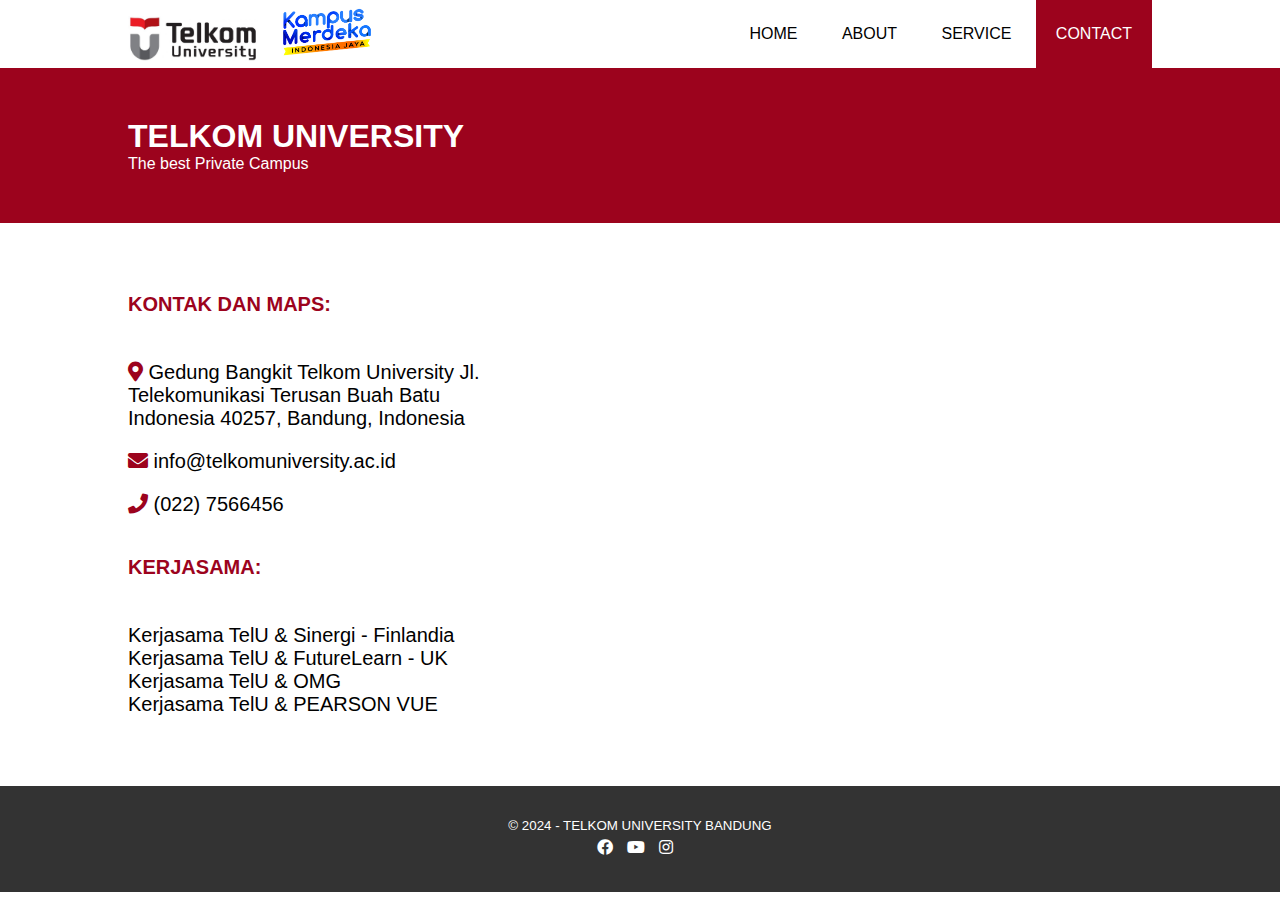
<file: contact.html>
<!DOCTYPE html>
<html lang="en">
<head>
    <meta charset="UTF-8">
    <meta name="viewport" content="width=device-width, initial-scale=1.0">
    <title>CONTACT | UNIVERSITY TELKOM</title>
    <link rel="stylesheet" type="text/css" href="css/style.css">
    <link rel="icon" type="image/png" href="img/tab.jpg">
    <link rel="stylesheet" type="text/css" href="https://cdnjs.cloudflare.com/ajax/libs/font-awesome/5.13.0/css/all.min.css">
    <script src="https://code.jquery.com/jquery-3.5.1.min.js" integrity="sha256-9/aliU8dGd2tb6OSsuzixeV4y/faTqgFtohetphbbj0=" crossorigin="anonymous"></script>

    <style>
        /* Style untuk tombol scroll to top */
        #scrollToTopBtn {
          display: none;
          position: fixed;
          bottom: 20px;
          right: 20px;
          z-index: 99;
          border: none;
          outline: none;
          background-color: #333;
          color: white;
          cursor: pointer;
          padding: 15px;
          border-radius: 50%;
        }
    </style>

</head>
<body>
    <!-- loader -->
    <div class="bg-loader">
        <div class="loader"></div>
    </div>

    <!-- header -->
    <header>
        <div class="container">
            <a href="index.html"><img src="img/logo - telkom.png" alt="Logo"> <img src="img/kampus-merdeka.png" alt="Logo"></a>
            <ul>
                <li><a href="index.html">HOME</a></li>
                <li><a href="about.html">ABOUT</a></li>
                <li><a href="service.html">SERVICE</a></li>
                <li class="active"><a href="contact.html">CONTACT</a></li>
            </ul>
        </div>
    </header>

    <button onclick="scrollToTop()" id="scrollToTopBtn" title="Go to top">Top</button> <!-- Tombol Scroll to Top -->

    <script>
      // Fungsi untuk menggulir ke atas halaman
      function scrollToTop() {
        document.documentElement.scrollTop = 0; // Untuk browser lainnya
        document.body.scrollTop = 0; // Untuk browser Firefox
      }
      
      // Tampilkan tombol ketika menggulir ke bawah
      window.onscroll = function() {scrollFunction()};
      
      function scrollFunction() {
        if (document.body.scrollTop > 20 || document.documentElement.scrollTop > 20) {
          document.getElementById("scrollToTopBtn").style.display = "block";
        } else {
          document.getElementById("scrollToTopBtn").style.display = "none";
        }
      }
    </script>

    <!-- label -->
    <section class="label">
        <div class="container">
            <h1>TELKOM UNIVERSITY</h1> <p>The best Private Campus</p>
        </div>
    </section>

    <!-- service -->
<section class="contact">
    <div class="container">
        <div class="kontak-wrapper">
            <div class="kontak">
                <div class="col-4" style="margin-bottom: 20px;">
                    <h4></h4>
                    <h3 style="font-size: 20px;">KONTAK DAN MAPS:</h3>
                    <p style="font-size: 20px;" ><i class="fas fa-map-marker-alt" style="color: #9c031d"></i> Gedung Bangkit Telkom University Jl. Telekomunikasi Terusan Buah Batu Indonesia 40257, Bandung, Indonesia</p>
                </div>
                <div class="col-4" style="margin-bottom: 20px;">
                    <a href="mailto:info@telkomuniversity.ac.id">
                    <h4></h4>
                    <p style="font-size: 20px;"><i class="fas fa-envelope" style="color: #9c031d"></i> info@telkomuniversity.ac.id</p> </a>
                </div>
                <div class="col-4" style="margin-bottom: 20px;">
                    <a href="tel:(022) 7566456">
                    <h4></h4>
                    <p style="font-size: 20px;"><i class="fas fa-phone" style="color: #9c031d"></i> (022) 7566456</p></a>
                </div>
                <div class="col-4" style="margin-bottom: 20px;">
                    <h4></h4>
                    <h3 style="font-size: 20px;">KERJASAMA:</h3>
                    <a href="https://partnership.telkomuniversity.ac.id/project/diskusi-potensi-kerjasama-telu-sinergi-finlandia/"><p style="font-size: 20px;"><i style="color: #9c031d"></i> Kerjasama TelU & Sinergi - Finlandia</p></a>
                    <a href="https://partnership.telkomuniversity.ac.id/project/diskusi-potensi-kerjasama-telu-futurelearn-uk/"><p style="font-size: 20px;"><i style="color: #9c031d"></i> Kerjasama TelU & FutureLearn - UK</p></a>
                    <a href="https://partnership.telkomuniversity.ac.id/project/diskusi-potensi-kerjasama-telu-omg/"><p style="font-size: 20px;"><i style="color: #9c031d"></i> Kerjasama TelU & OMG</p></a>
                    <a href="https://partnership.telkomuniversity.ac.id/project/diskusi-potensi-kerjasama-telu-pearson-vue/"><p style="font-size: 20px;"><i style="color: #9c031d"></i> Kerjasama TelU & PEARSON VUE</p></a>
                </div>
            </div>
    
            
            <div class="map-container">  
                <iframe src="https://www.google.com/maps/embed?pb=!1m18!1m12!1m3!1d126744.3054161449!2d107.55978235867673!3d-6.919324063482389!2m3!1f0!2f0!3f0!3m2!1i1024!2i768!4f13.1!3m3!1m2!1s0x5111ae98ad164eb%3A0x528b8c744176b886!2sTelkom%20Indonesia%20Graha%20Merah%20Putih%20Bandung!5e0!3m2!1sen!2sid!4v1713921064446!5m2!1sen!2sid" width="600" height="450" style="border:0;" allowfullscreen="" loading="lazy" referrerpolicy="no-referrer-when-downgrade"></iframe>
            </div>
        </div>
        
    </div>
</section>


    <!-- footer -->
    <footer>
        <div class="container">
            <small>&copy; 2024 - TELKOM UNIVERSITY BANDUNG</small>
        </div>

        <div class="medsos">
            <div class="container">
                <ul>
                    <li><a href="https://www.facebook.com"><i class="fab fa-facebook"></i></a></li>
                    <li><a href="https://www.youtube.com/@TelkomUniversityOfficial"><i class="fab fa-youtube"></i></a></li>
                    <li><a href="https://www.instagram.com/telkomuniversity/"><i class="fab fa-instagram"></i></a></li>
                </ul>
            </div>
        </div>
    </footer>

    <script type="text/javascript">
        $(document).ready(function(){
            $(".bg-loader").hide();
        })
    </script>
</body>
</html>
</file>
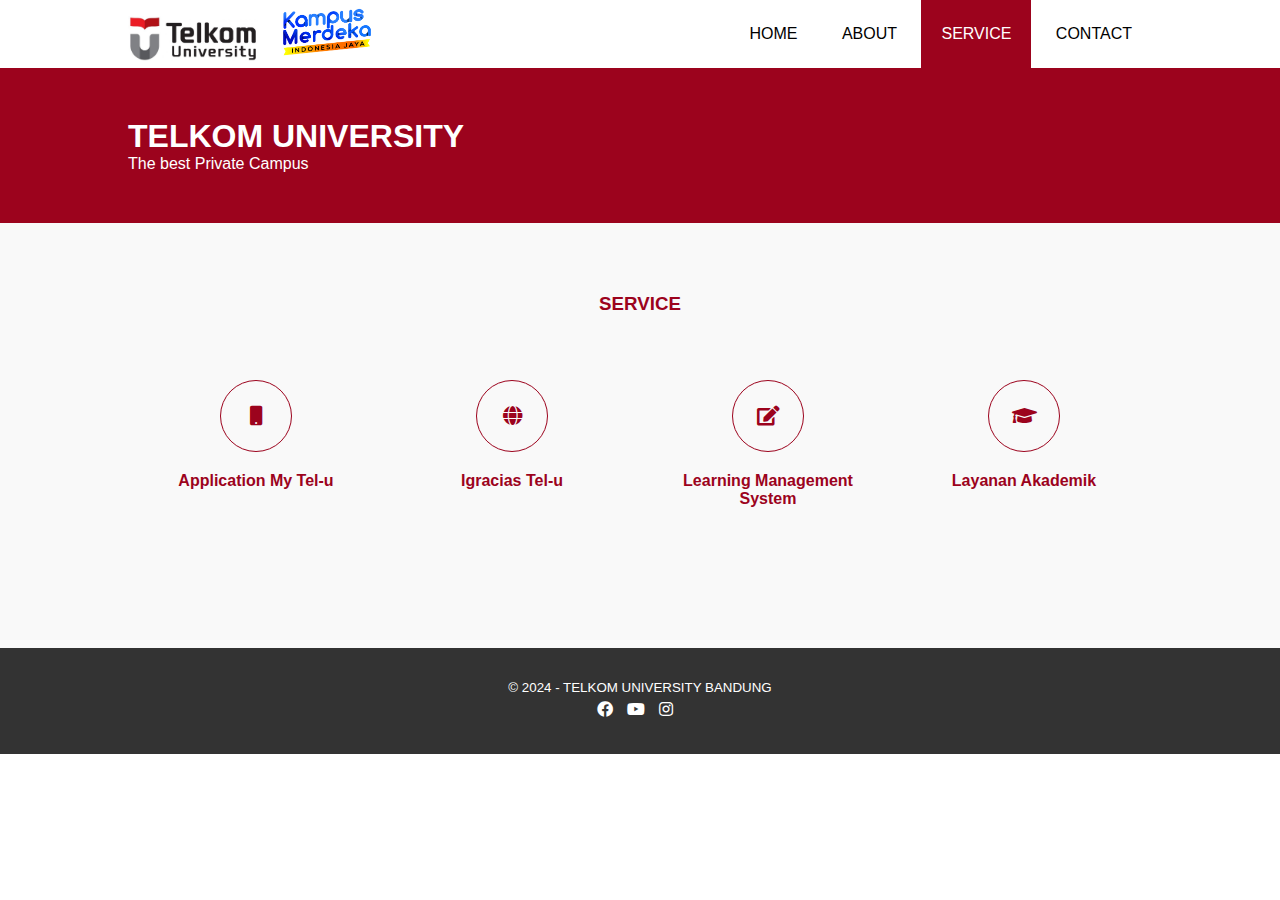
<file: service.html>
<!DOCTYPE html>
<html>
<head>
	<meta charset="utf-8">
	<meta name="viewport" content="width=device-width, initial-scale=1">
	<title>SERVICE | UNIVERSITY TELKOM</title>
	<link rel="stylesheet" type="text/css" href="css/style.css">
	<link rel="icon" type="image/png" href="img/tab.jpg">
	<link rel="stylesheet" type="text/css" href="https://cdnjs.cloudflare.com/ajax/libs/font-awesome/5.13.0/css/all.min.css">
	<script src="https://code.jquery.com/jquery-3.5.1.min.js" integrity="sha256-9/aliU8dGd2tb6OSsuzixeV4y/faTqgFtohetphbbj0=" crossorigin="anonymous"></script>

	<style>
		/* Style untuk tombol scroll to top */
		#scrollToTopBtn {
		  display: none;
		  position: fixed;
		  bottom: 20px;
		  right: 20px;
		  z-index: 99;
		  border: none;
		  outline: none;
		  background-color: #333;
		  color: white;
		  cursor: pointer;
		  padding: 15px;
		  border-radius: 50%;
		}
	  </style>

</head>
<body>
	
	<!-- loader -->
	<div class="bg-loader">
		<div class="loader"></div>
	</div>

	<!-- header -->
	
	<header>
		<div class="container">
			<a href="index.html"><img src="img/logo - telkom.png" alt="Logo"> <img src="img/kampus-merdeka.png" alt="Logo"></a>
			<ul>
				<li><a href="index.html">HOME</a></li>
				<li><a href="about.html">ABOUT</a></li>
				<li class="active"><a href="service.html">SERVICE</a></li>
				<li><a href="contact.html">CONTACT</a></li>
			</ul>
		</div>
	</header>
   
	<button onclick="scrollToTop()" id="scrollToTopBtn" title="Go to top">Top</button> <!-- Tombol Scroll to Top -->

	<script>
	  // Fungsi untuk menggulir ke atas halaman
	  function scrollToTop() {
		document.documentElement.scrollTop = 0; // Untuk browser lainnya
		document.body.scrollTop = 0; // Untuk browser Firefox
	  }
	  
	  // Tampilkan tombol ketika menggulir ke bawah
	  window.onscroll = function() {scrollFunction()};
	  
	  function scrollFunction() {
		if (document.body.scrollTop > 20 || document.documentElement.scrollTop > 20) {
		  document.getElementById("scrollToTopBtn").style.display = "block";
		} else {
		  document.getElementById("scrollToTopBtn").style.display = "none";
		}
	  }
	</script>

    <!-- label -->
	<section class="label">
		<div class="container">
			<h1>TELKOM UNIVERSITY</h1> <p>The best Private Campus</p>
		</div>
	</section>

	<!-- service -->
	<section class="service">
		<div class="container">
			<h3>SERVICE</h3>

			<div class="box">
				<div class="col-4">
					<a href="https://telkomuniversity.ac.id/download-my-telu/">
						<div class="icon"><i class="fas fa-mobile"></i></div>
						<h4>Application My Tel-u</h4>
					</a>
				</div>

				<div class="col-4">
					<a href="https://igracias.telkomuniversity.ac.id/index.php?pageid=2941">
						<div class="icon"><i class="fas fa-globe"></i></div>
						<h4>Igracias Tel-u</h4>
					</a>
				</div>
				
				<div class="col-4">
					<a href="https://lms.telkomuniversity.ac.id/">
						<div class="icon"><i class="fas fa-edit"></i></div>
						<h4>Learning Management System</h4>
					</a>
				</div>
				
				<div class="col-4">
					<a href="https://baa.telkomuniversity.ac.id/">
						<div class="icon"><i class="fas fa-graduation-cap"></i></div>
						<h4>Layanan Akademik</h4>
					</a>
				</div>

			</div>
		</div>
	</section>

	<!-- footer -->
	<footer>
		<div class="container">
			<small>&copy; 2024 - TELKOM UNIVERSITY BANDUNG</small>
		</div>

		<div class="medsos">
			<div class="container">
				<ul>
					<li><a href="https://www.facebook.com"><i class="fab fa-facebook"></i></a></li>
					<li><a href="https://www.youtube.com/@TelkomUniversityOfficial"><i class="fab fa-youtube"></i></a></li>
					<li><a href="https://www.instagram.com/telkomuniversity/"><i class="fab fa-instagram"></i></a></li>
				</ul>
			</div>
		</div>
	</footer>


	<script type="text/javascript">
		$(document).ready(function(){
			$(".bg-loader").hide();
		})
	</script>
</body>
</html>
</file>
<file: css/style.css>
* {
	padding:0;
	margin:0;
	font-family: sans-serif;
}
a {
	color: inherit;
	text-decoration: none;
}


.medsos {
	padding:5px 0;
	background-color: #333;
}
.medsos ul li {
	display: inline-block;
	color: #fff;
	margin-right: 10px;
}
.container {
	width:80%;
	margin:0 auto;
}
.container:after {
	content:'';
	display: block;
	clear: both;
}

header img {
    width: 130px; /* Sesuaikan dengan lebar yang diinginkan */
    height: auto; /* Biarkan ketinggian menyesuaikan agar tidak terdistorsi */
    padding: 3px 0; /* Sesuaikan dengan padding yang digunakan untuk teks header */
}

header h1 {
	float: left;
	padding:15px 0;
	color: #9c031d;
}
header ul {
	float: right;
}
header ul li {
	display: inline-block;
}
header ul li a {
	padding:25px 20px;
	display: inline-block;
}
header ul li a:hover {
	background-color: #9c031d;
	color: #fff;
}
.active {
	background-color: #9c031d;
	color: #fff;
}

/* slide show */

  
  .slide {
	width: 50%;
	display: block;
	margin-left: auto;
	margin-right: auto;
  }
  
  


.contact .container {
    display: flex; /* Mengubah tampilan container menjadi flexbox */
    flex-direction: column; /* Menjadikan konten berurutan secara vertikal */
}

.contact h3 {
    display: flex; /* Mengubah tampilan h3 menjadi flexbox */
    justify-content: space-between; /* Menjadikan tulisan KONTAK dan MAPS bersebelahan dan berada di dua sisi */
    align-items: center; /* Mengatur agar tulisan berada di tengah secara vertikal */
}

.maps-text {
    color: #9c031d; /* Mengatur warna teks MAPS agar sama dengan warna teks KONTAK */
    margin-top: 10px; /* Memberikan jarak antara teks MAPS dan peta */
}

.map-container {
    position: relative; /* Mengubah posisi menjadi relatif */
	z-index: 0; /* Pastikan peta berada di bawah teks MAPS */ }

	.map-text-above {
		position: absolute; /* Mengubah posisi menjadi absolut */
		top: 10px; /* Menentukan jarak dari atas */
		left: 10px; /* Menentukan jarak dari kiri */
		z-index: 1; /* Pastikan teks MAPS berada di atas peta */
		color: #9c031d; /* Mengatur warna teks MAPS agar sama dengan warna teks KONTAK */
	}
	

section h3 {
	text-align: center;
	padding:20px 0;
	color: #9c031d;
	margin-bottom: 25px;
}

.kontak-wrapper {
    display: flex; /* Mengubah tampilan kontak-wrapper menjadi flexbox */
}

.kontak {
    flex: 1; /* Menyesuaikan ukuran kontak agar berukuran fleksibel */
    margin-right: 20px; /* Memberikan jarak antara kontak dan peta */
}




 /* .banner:after {
	content:'';
	display: block;
	position: absolute;
	top: 0;
	left: 0;
	right: 0;
	bottom: 0;
	background-color: rgba(20, 143, 119, .6);
}
 .banner h2 { 
	color: #ffffff;
	z-index: 1;
	padding: 20px 25px;
	border:3px solid #ffffff; } */

section {
	padding:50px 0;
}
section h3 {
	text-align: center;
	padding:20px 0;
	color: #9c031d;
	margin-bottom: 25px;
}
.about,
.service {
	padding-bottom: 100px;
}
.about p {
	color: #666;
	word-spacing: 2px;
	line-height: 25px;
	margin-bottom: 20px;
	text-align: center;
}

.text-justify {
    text-align: justify;
}

.service {
	background-color: #f9f9f9;
}
.box {
	color: #9c031d;
}
.box:after {
	content: '';
	display: block;
	clear: both;
}
.box .col-4 {
	width:25%;
	padding:20px;
	box-sizing: border-box;
	text-align: center;
	float: left;
}
.icon {
	width:70px;
	height:70px;
	border:1px solid;
	border-radius: 50%;
	text-align: center;
	line-height: 70px;
	font-size: 20px;
	margin:0 auto;
}
.box .col-4 h4 {
	margin:20px 0;
	
}
footer {
	padding:30px 0;
	background-color: #333;
	color: #fff;
	text-align: center;
}
.bg-loader {
	background-color: #eee;
	position: fixed;
	top: 0;
	left: 0;
	right: 0;
	bottom: 0;
	z-index: 9999;
	display: flex;
	justify-content: center;
	align-items: center;
}
.bg-loader .loader {
	width:100px;
	height: 100px;
	border:3px solid #fff;
	border-radius: 50%;
	border-top-color: #9c031d;
	border-right-color: #9c031d;
	border-bottom-color: #9c031d;
	animation: puter .3s linear infinite;
}
.label {
	background-color: #9c031d;
	color: #fff;
}

@keyframes puterin {
	100% {
		transform: rotate(360deg);
	}
}
@media screen and (max-width: 768px){
	.container {
		width:90%;
	}
	header h1 {
		text-align: center;
		float: none;
	}
	header ul {
		text-align: center;
		float: none;
	}
	.box .col-4 {
		width:100%;
		float: none;
		margin-bottom: 20px;
	}
}
</file>
